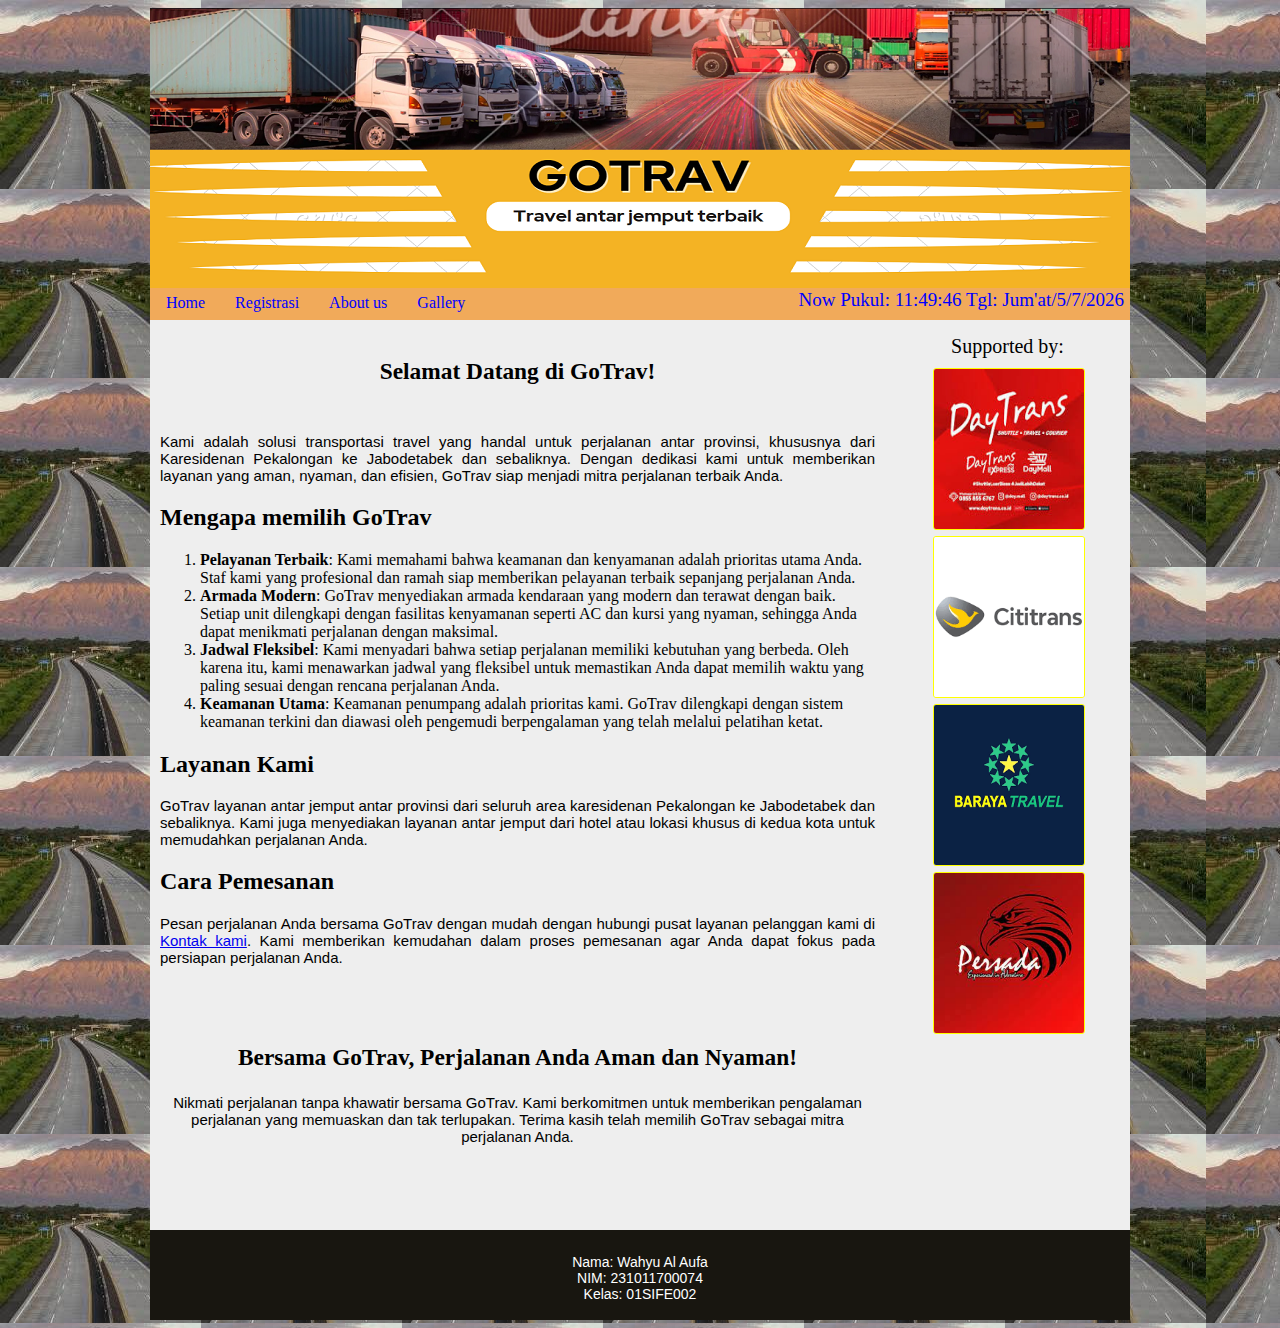
<file: Index.html>
<!DOCTYPE html>
<html>
    <head>
        <title>HOME</title>
        <link href="layout.css" rel="stylesheet" type="text/css"/>
        <style>
            .cl{
                clear: left;
                }
            center{
                font-size: 20px;
                padding: 5px 0 9px 0;
            }
        </style>
        <script src="Jam.js"></script>
    </head>
    <body>
        <div id="wadah">
            <div id="header"></div>
            <div id="nav">
                <a href="Index.html">Home</a>
                <a href="Form UAS.html">Registrasi</a>
                <a href="Info.html">About us</a>
                <a href="Gallery.html">Gallery</a>
                <div class="jam">
                    <script>
                    document.write("Now Pukul: "+jam+":"+mnt+":"+dtk+" Tgl: "+hari[hr]+"/"+hr+"/"+(bln+1)+"/"+thn);
                    </script>
                </div>
            </div>
            <div id="konten">
                <div id="konkiri">
                    <center><h3>Selamat Datang di GoTrav!</h3></center>
                    <p>
                        Kami adalah solusi transportasi travel yang handal untuk perjalanan antar provinsi, khususnya dari Karesidenan Pekalongan ke Jabodetabek dan sebaliknya. Dengan dedikasi kami untuk memberikan layanan yang aman, nyaman, dan efisien, GoTrav siap menjadi mitra perjalanan terbaik Anda.
                    </p>
                    <h2>Mengapa memilih GoTrav</h2>
                    <p>
                        <ol>
                            <li>
                                <b>Pelayanan Terbaik</b>: Kami memahami bahwa keamanan dan kenyamanan adalah prioritas utama Anda. Staf kami yang profesional dan ramah siap memberikan pelayanan terbaik sepanjang perjalanan Anda.
                            </li>
                            <li>
                                <b>Armada Modern</b>: GoTrav menyediakan armada kendaraan yang modern dan terawat dengan baik. Setiap unit dilengkapi dengan fasilitas kenyamanan seperti AC dan kursi yang nyaman, sehingga Anda dapat menikmati perjalanan dengan maksimal.
                            </li>
                            <li>
                                <b>Jadwal Fleksibel</b>: Kami menyadari bahwa setiap perjalanan memiliki kebutuhan yang berbeda. Oleh karena itu, kami menawarkan jadwal yang fleksibel untuk memastikan Anda dapat memilih waktu yang paling sesuai dengan rencana perjalanan Anda.
                            </li>
                            <li>
                                <b>Keamanan Utama</b>: Keamanan penumpang adalah prioritas kami. GoTrav dilengkapi dengan sistem keamanan terkini dan diawasi oleh pengemudi berpengalaman yang telah melalui pelatihan ketat.
                            </li>
                        </ol>
                    </p>
                    <h2>Layanan Kami</h2>
                    <p>
                        GoTrav layanan antar jemput antar provinsi dari seluruh area karesidenan Pekalongan ke Jabodetabek dan sebaliknya. Kami juga menyediakan layanan antar jemput dari hotel atau lokasi khusus di kedua kota untuk memudahkan perjalanan Anda.
                    </p>
                    <h2>Cara Pemesanan</h2>
                    <p>
                        Pesan perjalanan Anda bersama GoTrav dengan mudah dengan hubungi pusat layanan pelanggan kami di <a href="Info.html">Kontak kami</a>. Kami memberikan kemudahan dalam proses pemesanan agar Anda dapat fokus pada persiapan perjalanan Anda.<br><br><br>
                    </p>
                    <center>
                        <h3>Bersama GoTrav, Perjalanan Anda Aman dan Nyaman!</h3>
                        <p style="text-align: center;">
                            Nikmati perjalanan tanpa khawatir bersama GoTrav. Kami berkomitmen untuk memberikan pengalaman perjalanan yang memuaskan dan tak terlupakan. Terima kasih telah memilih GoTrav sebagai mitra perjalanan Anda.
                        </p>
                    </center>
                    <div class="cl"></div>
                </div>
                <div id="konkanan">
                    <center>Supported by:</center>
                    <div id="isikonkanan">
                        <img src="Media/1logo.jpg" />
                    </div>
                    <div id="isikonkanan">
                        <img src="Media/2logo.png" />
                    </div>
                    <div id="isikonkanan">
                        <img src="Media/3logo.png" />
                    </div>
                    <div id="isikonkanan">
                        <img src="Media/4logo.jpg" />
                    </div>
                    <div class="cl"></div>
                </div>
                <div class="cl"></div>
            </div>
            <div div style="width: 980px;
            height: 80px;
            background-color: #181610;
            margin-top: 0px;
            padding-top: 10px;">
            <p style="font-family: Verdana, Geneva, Tahoma, sans-serif;
                      font-size: 14px;
                      color: #ffffff;
                      text-align: center;
                      clear: left;">
                      <p style="font-family: Verdana, Geneva, Tahoma, sans-serif;
                      font-size: 14px;
                      color: #ffffff;
                      text-align: center;
                      clear: left, right;">
                Nama: Wahyu Al Aufa<br>
                NIM: 231011700074<br>
                Kelas: 01SIFE002<br>
            </p>
            </div>
        </div>
    </body> 
</html>
</file>
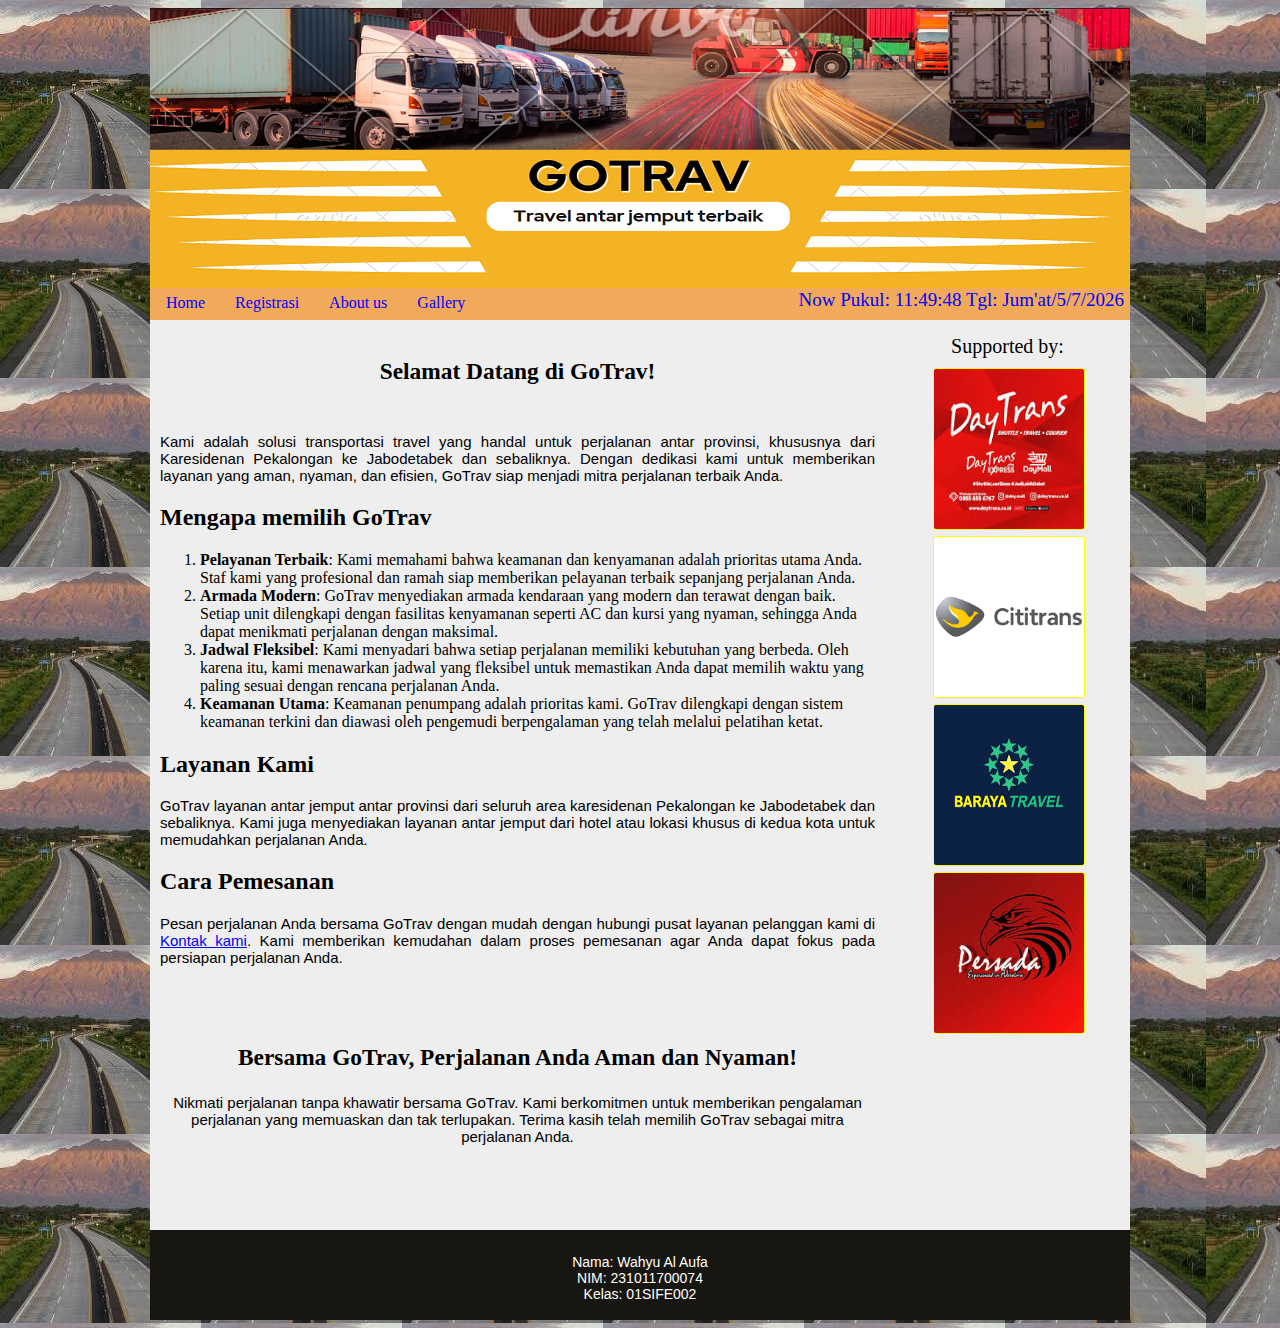
<file: index.html>
<!DOCTYPE html>
<html>
    <head>
        <title>HOME</title>
        <link href="layout.css" rel="stylesheet" type="text/css"/>
        <style>
            .cl{
                clear: left;
                }
            center{
                font-size: 20px;
                padding: 5px 0 9px 0;
            }
        </style>
        <script>var nama = window.prompt("Tak kenal maka tak sayang, Silahkan masukkan nama anda.");</script>
        <script src="Jam.js"></script>
    </head>
    <body>
        <div id="wadah">
            <div id="header"></div>
            <div id="nav">
                <a href="index.html">Home</a>
                <a href="Form UAS.html">Registrasi</a>
                <a href="Info.html">About us</a>
                <a href="Gallery.html">Gallery</a>
                <div class="jam">
                    <script>
                    document.write("Now Pukul: "+jam+":"+mnt+":"+dtk+" Tgl: "+hari[hr]+"/"+hr+"/"+(bln+1)+"/"+thn);
                    </script>
                </div>
            </div>
            <div id="konten">
                <div id="konkiri">
                    <center><h3>Selamat Datang di GoTrav!</h3></center>
                    <p>
                        Kami adalah solusi transportasi travel yang handal untuk perjalanan antar provinsi, khususnya dari Karesidenan Pekalongan ke Jabodetabek dan sebaliknya. Dengan dedikasi kami untuk memberikan layanan yang aman, nyaman, dan efisien, GoTrav siap menjadi mitra perjalanan terbaik Anda.
                    </p>
                    <h2>Mengapa memilih GoTrav</h2>
                    <p>
                        <ol>
                            <li>
                                <b>Pelayanan Terbaik</b>: Kami memahami bahwa keamanan dan kenyamanan adalah prioritas utama Anda. Staf kami yang profesional dan ramah siap memberikan pelayanan terbaik sepanjang perjalanan Anda.
                            </li>
                            <li>
                                <b>Armada Modern</b>: GoTrav menyediakan armada kendaraan yang modern dan terawat dengan baik. Setiap unit dilengkapi dengan fasilitas kenyamanan seperti AC dan kursi yang nyaman, sehingga Anda dapat menikmati perjalanan dengan maksimal.
                            </li>
                            <li>
                                <b>Jadwal Fleksibel</b>: Kami menyadari bahwa setiap perjalanan memiliki kebutuhan yang berbeda. Oleh karena itu, kami menawarkan jadwal yang fleksibel untuk memastikan Anda dapat memilih waktu yang paling sesuai dengan rencana perjalanan Anda.
                            </li>
                            <li>
                                <b>Keamanan Utama</b>: Keamanan penumpang adalah prioritas kami. GoTrav dilengkapi dengan sistem keamanan terkini dan diawasi oleh pengemudi berpengalaman yang telah melalui pelatihan ketat.
                            </li>
                        </ol>
                    </p>
                    <h2>Layanan Kami</h2>
                    <p>
                        GoTrav layanan antar jemput antar provinsi dari seluruh area karesidenan Pekalongan ke Jabodetabek dan sebaliknya. Kami juga menyediakan layanan antar jemput dari hotel atau lokasi khusus di kedua kota untuk memudahkan perjalanan Anda.
                    </p>
                    <h2>Cara Pemesanan</h2>
                    <p>
                        Pesan perjalanan Anda bersama GoTrav dengan mudah dengan hubungi pusat layanan pelanggan kami di <a href="Info.html">Kontak kami</a>. Kami memberikan kemudahan dalam proses pemesanan agar Anda dapat fokus pada persiapan perjalanan Anda.<br><br><br>
                    </p>
                    <center>
                        <h3>Bersama GoTrav, Perjalanan Anda Aman dan Nyaman!</h3>
                        <p style="text-align: center;">
                            Nikmati perjalanan tanpa khawatir bersama GoTrav. Kami berkomitmen untuk memberikan pengalaman perjalanan yang memuaskan dan tak terlupakan. Terima kasih telah memilih GoTrav sebagai mitra perjalanan Anda.
                        </p>
                    </center>
                    <div class="cl"></div>
                </div>
                <div id="konkanan">
                    <center>Supported by:</center>
                    <div id="isikonkanan">
                        <img src="Media/1logo.jpg" />
                    </div>
                    <div id="isikonkanan">
                        <img src="Media/2logo.png" />
                    </div>
                    <div id="isikonkanan">
                        <img src="Media/3logo.png" />
                    </div>
                    <div id="isikonkanan">
                        <img src="Media/4logo.jpg" />
                    </div>
                    <div class="cl"></div>
                </div>
                <div class="cl"></div>
            </div>
            <div div style="width: 980px;
            height: 80px;
            background-color: #181610;
            margin-top: 0px;
            padding-top: 10px;">
            <p style="font-family: Verdana, Geneva, Tahoma, sans-serif;
                      font-size: 14px;
                      color: #ffffff;
                      text-align: center;
                      clear: left;">
                      <p style="font-family: Verdana, Geneva, Tahoma, sans-serif;
                      font-size: 14px;
                      color: #ffffff;
                      text-align: center;
                      clear: left, right;">
                Nama: Wahyu Al Aufa<br>
                NIM: 231011700074<br>
                Kelas: 01SIFE002<br>
            </p>
            </div>
        </div>
    </body> 
</html>
</file>
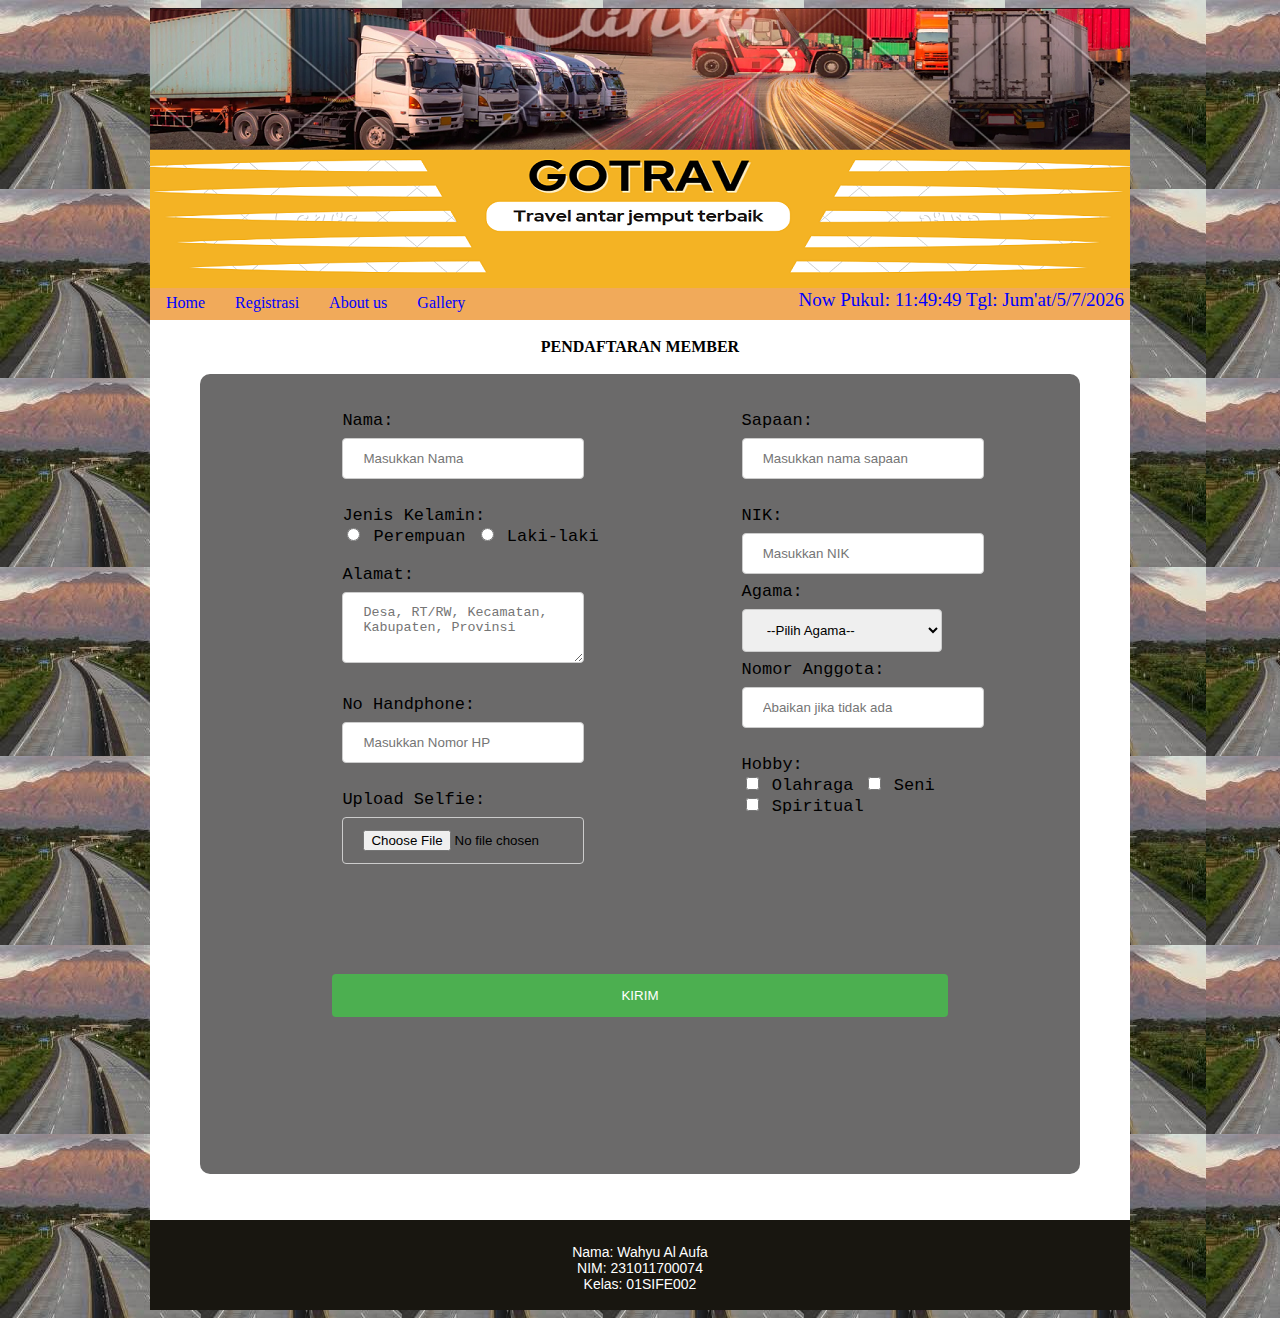
<file: Form UAS.html>
<!DOCTYPE html>
<html>
    <head>
        <title>Formulir Passanger</title>
        <link href="layout.css" rel="stylesheet" type="text/css"/>
        <script src="Jam.js"></script>
    </head>
    <body>
        <div id="wadah"><!--Container-->
            <div id="header"></div><!--Header-->
            <div id="nav"><!--Navigasi-->
                <a href="index.html">Home</a>
                <a href="Form UAS.html">Registrasi</a>
                <a href="Info.html">About us</a>
                <a href="Gallery.html">Gallery</a>
                <div class="jam">
                    <script>
                    document.write("Now Pukul: "+jam+":"+mnt+":"+dtk+" Tgl: "+hari[hr]+"/"+hr+"/"+(bln+1)+"/"+thn);
                    </script>
                </div>
            </div>
            <div style="width: 980px;
            height: 900px;
            background-color: white;
            padding: 0px;"><!--Konten-->
                <form method="post" action="">
                    <center><br><b>PENDAFTARAN MEMBER</b></center></font><br/>
                    <div style="
                    width: 880px;
                    height: 800px;
                    background-color: #6b6a6a;
                    padding: 0px;
                    border-radius: 10px;
                    margin: auto;
                    font-size: 17px;">
                        <div id="formkr"><!--Form bagian kiri-->
                        <pre>
            Nama:
            <input type="text" name="nama" size="15" value="" placeholder="Masukkan Nama"/><br>
            Jenis Kelamin:
            <input type="radio" name="jk" value="women"> Perempuan <input type="radio" name="jk" value="men"> Laki-laki

            Alamat:
            <textarea name="alamat" value="" rows="3" cols="25" placeholder="Desa, RT/RW, Kecamatan, Kabupaten, Provinsi"></textarea><br>
            No Handphone:
            <input type="number"placeholder="Masukkan Nomor HP"  name="no hp" value="" size="12" /><br>
            Upload Selfie:
            <input type="file" style="margin: 8px 0;
            border: 1px solid #ccc;
            border-radius: 4px;
            width: 50%;
    padding: 12px 20px;" />
            
            
                        </pre>

                        </div>
                        <div id="formkn"><!--Form bagian kanan-->
                            <pre>
        Sapaan:
        <input type="text" name="nama" size="15" value="" placeholder="Masukkan nama sapaan"/><br>
        NIK:
        <input type="number" name="nik" placeholder="Masukkan NIK" size="16" value=""/>
        Agama:
        <select><option>--Pilih Agama--</option><option>Islam</option><option>Kristen</option><option>Katolik</option><option>Konghuchu</option><option>Hindu</option><option>Buddha</option></select>
        Nomor Anggota:
        <input type="number"placeholder="Abaikan jika tidak ada"  name="no hp" value="" size="12" /><br>
        Hobby: 
        <input type="checkbox" name="Hobby" value="olahraga" /> Olahraga <input type="checkbox" name="Hobby" value="seni" /> Seni <br>        <input type="checkbox" name="Hobby" value="spiritual" /> Spiritual <br>
                            </pre>
                        </div>
                        <center><button type="submit" name="kirim" value="KIRIM" onclick="alert('Apakah data yang dimasukkan sudah benar?')">KIRIM</button></center>
                    </div>

                        <!--<tr>
                            <td>Nama:</td> <td><input type="text" name="nama" size="15" value="" placeholder="Masukkan Nama"/></td> <td>Tanggal lahir:</td> <td><input type="date" name="ttl" value=""/></td>
                        </tr>
                        <tr>
                            <td>Sapaan:</td> <td><input type="text" name="sapaan" size="15" value="" placeholder="Nama sapaan anda" /></td> <td>NIK:</td> <td><input type="number" name="nik" placeholder="Masukkan NIK" size="16" value=""/></td>
                        </tr>
                        <tr>
                            <td>Jenis kelamin:</td> <td><input type="radio" name="jk" value="women"> Perempuan <input type="radio" name="jk" value="men"> Laki-laki</td> <td>Agama:</td> <td><select><option>--Pilih Agama--</option><option>Islam</option><option>Kristen</option><option>Katolik</option><option>Konghuchu</option><option>Hindu</option><option>Buddha</option></select></td>
                        </tr>
                        <tr>
                            <td>Alamat:</td> <td><textarea name="alamat" value="" rows="3" cols="25"></textarea></td> <td>Asal Sekolah:</td><td><input type="text" name="asal sekolah" size="10" value="" /></td>
                        </tr>
                        <tr>
                            <td>No HP:</td><td><input type="number"placeholder="Masukkan Nomor HP"  name="no hp" value="" size="12" /></td> <td>Surel:</td> <td><input type="email" size="12" name="email" value="" placeholder="Masukkan Email" /></td>
                        </tr>
                        <tr>
                            <td>Kategori Hobby:</td> <td><input type="checkbox" name="Hobby" value="olahraga" /> Olahraga <input type="checkbox" name="Hobby" value="seni" /> Seni <br> <input type="checkbox" name="Hobby" value="spiritual" /> Spiritual <br></td> <td>Kritik dan saran:</td> <td><textarea rows="3" cols="17" name="komen" value=""></textarea></td>
                        </tr>
                        <tr>
                            <td</td>
                        </tr>
                        
                        <tr><td><br/><br/></td></tr>
                        <tr>
                            <td colspan="6"><center><input type="submit" name="kirim" value="KIRIM"> <input type="reset" name="batal" value="BATAL"></center></td>
                        </tr>-->
                </form>
            </div>
            <div div style="width: 980px;
            height: 80px;
            background-color: #181610;
            margin-top: 0px;
            padding-top: 10px;">
            <p style="font-family: Verdana, Geneva, Tahoma, sans-serif;
                      font-size: 14px;
                      color: #ffffff;
                      text-align: center;
                      clear: left;">
                      <p style="font-family: Verdana, Geneva, Tahoma, sans-serif;
                      font-size: 14px;
                      color: #ffffff;
                      text-align: center;
                      clear: left, right;">
                Nama: Wahyu Al Aufa<br>
                NIM: 231011700074<br>
                Kelas: 01SIFE002<br>
            </p>
            </div><!--Footer-->
        </div>
    </body>
</html>
</file>
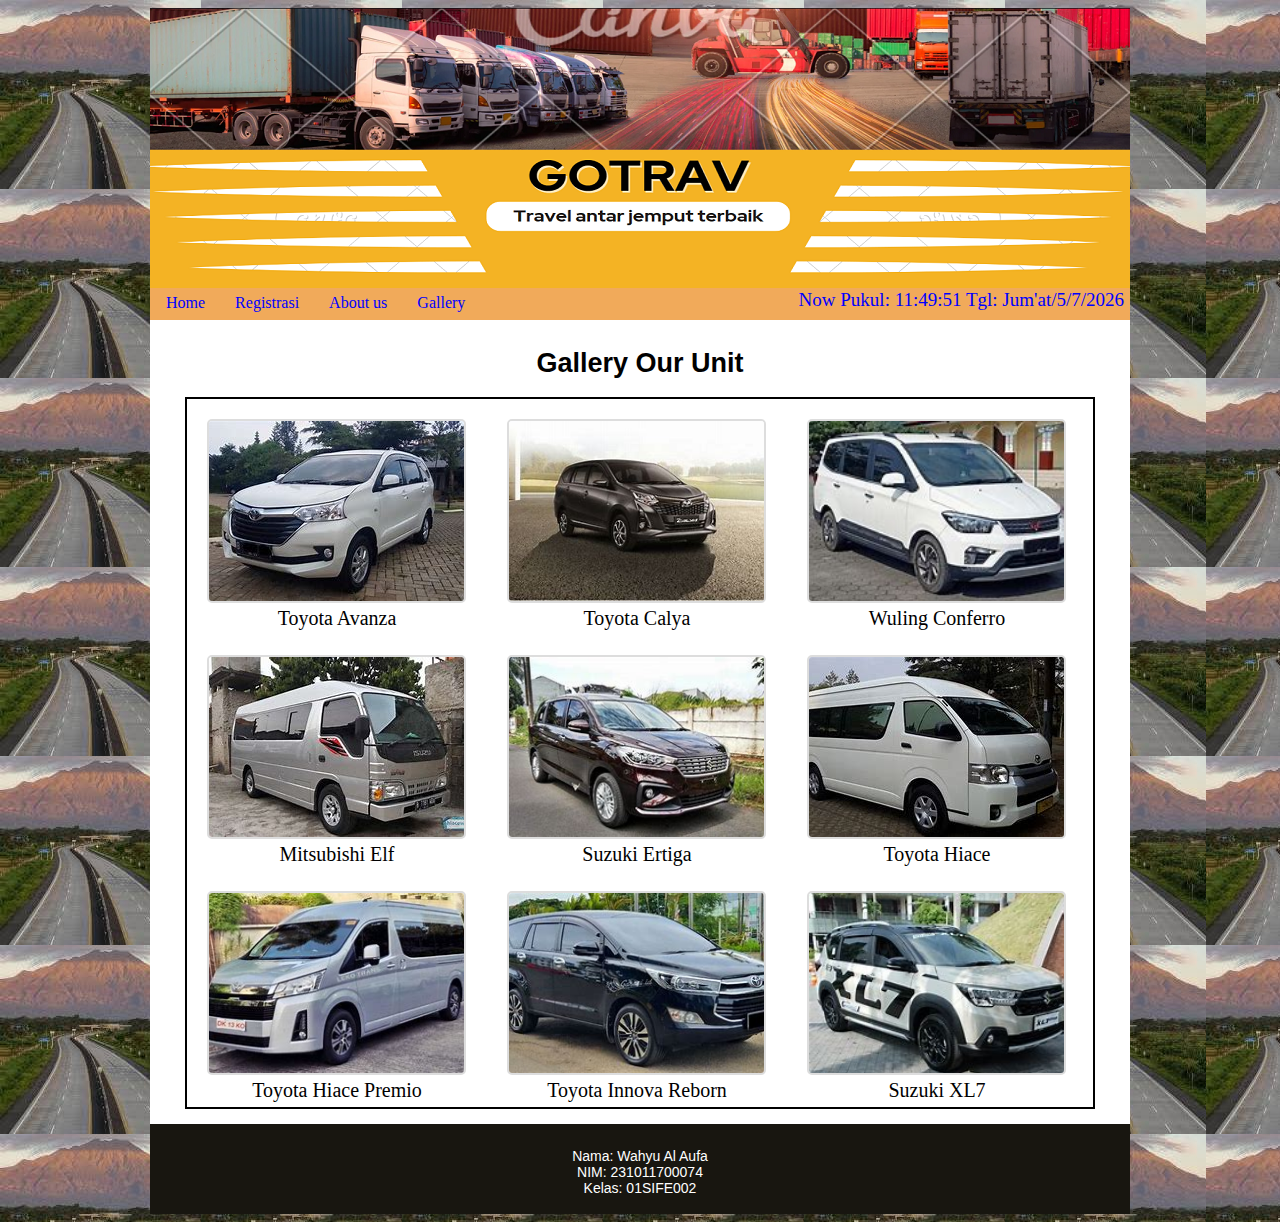
<file: Gallery.html>
<!DOCTYPE html>
<html>
    <head>
        <title>Gallery</title>
        <link href="layout.css" rel="stylesheet" type="text/css"/>
        <link href="galeri.css" rel="stylesheet" type="text/css"/>
        <script src="Jam.js"></script>
    </head>
    <body>
        <div id="wadah">
            <div id="header"></div>
            <div id="nav">
                <a href="index.html">Home</a>
                <a href="Form UAS.html">Registrasi</a>
                <a href="Info.html">About us</a>
                <a href="Gallery.html">Gallery</a>
                <div class="jam">
                    <script>
                    document.write("Now Pukul: "+jam+":"+mnt+":"+dtk+" Tgl: "+hari[hr]+"/"+hr+"/"+(bln+1)+"/"+thn);
                    </script>
                </div>
            </div>
            
            <div id="kontena">
                <h1>Gallery Our Unit</h1>
                <div id="container">
                <div id="gambar">
                    <img src="Media/avanza6.jpg" alt="">
                    <p>Toyota Avanza</p>
                </div>
                <div id="gambar">
                    <img src="Media/calya7.jpg" alt="">
                    <p>Toyota Calya</p>
                </div>
                <div id="gambar">
                    <img src="Media/confero8.jpg" alt="">
                    <p>Wuling Conferro</p>
                </div>
                <div id="gambar">
                    <img src="Media/elf9.jpg" alt="">
                    <p>Mitsubishi Elf</p>
                </div>
                <div id="gambar">
                    <img src="Media/Ertiga4.jpg" alt="">
                    <p>Suzuki Ertiga</p>
                </div>
                <div id="gambar">
                    <img src="Media/Hiace1.jpg" alt="">
                    <p>Toyota Hiace</p>
                </div>
                <div id="gambar">
                    <img src="Media/Hiace2.jpg" alt="">
                    <p>Toyota Hiace Premio</p>
                </div>
                <div id="gambar">
                    <img src="Media/Inova3.jpg" alt="">
                    <p>Toyota Innova Reborn</p>
                </div>
                <div id="gambar">
                    <img src="Media/xl75.jpg" alt="">
                    <p>Suzuki XL7</p>
                </div>
                <div class="cl"></div>
                </div>
                <!--
                <div>
                <img src="Media/Hiace1.jpg" alt="Toyota HiAce"/> 
                <img src="Media/Hiace2.jpg" alt="Toyota HiAce Premio"/>
                <img src="Media/Inova3.jpg" alt="Toyota Innova Reborn"/>
                <img src="Media/Ertiga4.jpg" alt="Suzuki Ertiga"/>
                <img src="Media/xl75.jpg" alt="Suzuki XL7"/>
                <img src="Media/avanza6.jpg" alt="Toyota Avanza"/>
                <img src="Media/calya7.jpg" alt="Toyota Calya"/>
                <img src="Media/confero8.jpg" alt="Wuling Conferro"/>
                <img src="Media/elf9.jpg" alt="Mitsubishi Elf" />
                </div>-->
            </div>
            <div style="width: 980px;
            height: 80px;
            background-color: #181610;
            margin-top: 0px;
            padding-top: 10px;">
            <p style="font-family: Verdana, Geneva, Tahoma, sans-serif;
                      font-size: 14px;
                      color: #ffffff;
                      text-align: center;
                      clear: left;">Nama: Wahyu Al Aufa<br>
                NIM: 231011700074<br>
                Kelas: 01SIFE002<br></p></div>
        </div>
    </body>
</html>
</file>
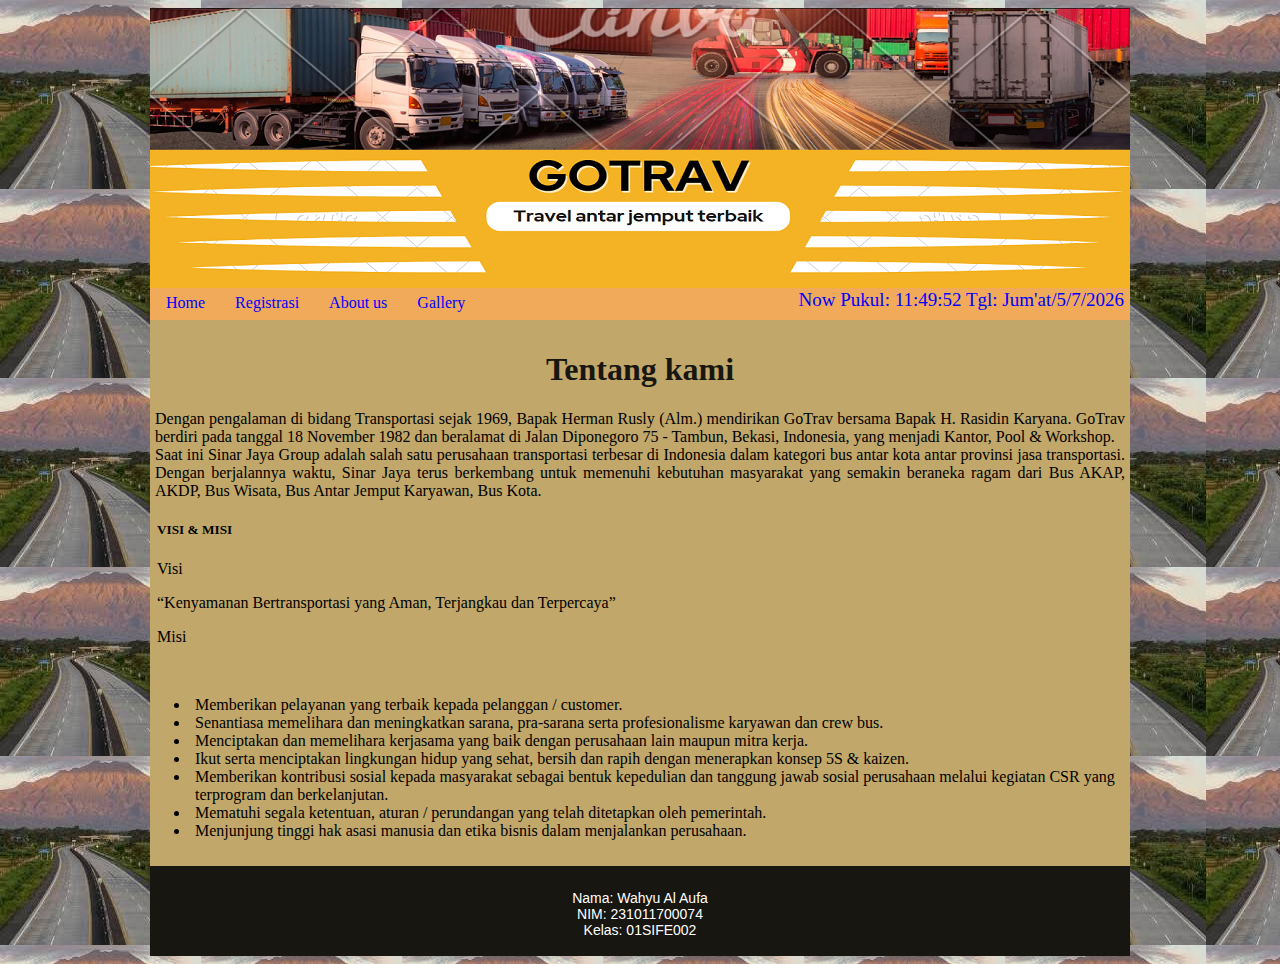
<file: Info.html>
<!DOCTYPE html>
<html>
    <head>
        <title>Tentang Kami</title>
        <link href="layout.css" rel="stylesheet" type="text/css"/>
        <link href="galeri.css" rel="stylesheet" type="text/css"/>
        <style>
            li {
                padding-left: 5px;
                padding-right: 5px;
            }

            #kontenb{
                width: 980px;
                height: auto;
                margin: 0 auto;
                padding-top: 10px;
                background-color: #c1a769;
                padding-bottom: 10px;
            }
        </style>
        <script src="Jam.js"></script>
    </head>
    <body>
        <div id="wadah">
            <div id="header"></div>
            <div id="nav">
                <a href="index.html">Home</a>
                <a href="Form UAS.html">Registrasi</a>
                <a href="Info.html">About us</a>
                <a href="Gallery.html">Gallery</a>
                <div class="jam">
                    <script>
                    document.write("Now Pukul: "+jam+":"+mnt+":"+dtk+" Tgl: "+hari[hr]+"/"+hr+"/"+(bln+1)+"/"+thn);
                    </script>
                </div>
            </div>
            <div id="kontenb">
                <h1 style="text-align: center;
                            color: #181610;">Tentang kami</h1>
                <div id="">
                    <p style="text-align: justify;
                    padding-left: 5px;
                    padding-right: 5px;"> Dengan pengalaman di bidang Transportasi sejak 1969, Bapak Herman Rusly (Alm.) mendirikan GoTrav bersama Bapak H. Rasidin Karyana. GoTrav berdiri pada tanggal 18 November 1982 dan beralamat di Jalan Diponegoro 75 - Tambun, Bekasi, Indonesia, yang menjadi Kantor, Pool & Workshop.<br>
                        Saat ini Sinar Jaya Group adalah salah satu perusahaan transportasi terbesar di Indonesia dalam kategori bus antar kota antar provinsi jasa transportasi. Dengan berjalannya waktu, Sinar Jaya terus berkembang untuk memenuhi kebutuhan masyarakat yang semakin beraneka ragam dari Bus AKAP, AKDP, Bus Wisata, Bus Antar Jemput Karyawan, Bus Kota.<br>
                        <h5 style="
                        padding-left: 7px;
                        padding-right: 5px;">VISI & MISI</h5>
                        <p style="
                        padding-left: 7px;
                        padding-right: 5px;">Visi</p>
                        <p style="
                        padding-left: 7px;
                        padding-right: 5px;">“Kenyamanan Bertransportasi yang Aman, Terjangkau dan Terpercaya”</p>
                        <p style="
                        padding-left: 7px;
                        padding-right: 5px;">Misi</p><br>   
                        <ul>
                            <li>Memberikan pelayanan yang terbaik kepada pelanggan / customer.</li>
                            <li>Senantiasa memelihara dan meningkatkan sarana, pra-sarana serta profesionalisme karyawan dan crew bus.</li>
                            <li>Menciptakan dan memelihara kerjasama yang baik dengan perusahaan lain maupun mitra kerja.</li>
                            <li>Ikut serta menciptakan lingkungan hidup yang sehat, bersih dan rapih dengan menerapkan konsep 5S & kaizen.</li>
                            <li>Memberikan kontribusi sosial kepada masyarakat sebagai bentuk kepedulian dan tanggung jawab sosial perusahaan melalui kegiatan CSR yang terprogram dan berkelanjutan.</li>
                            <li>Mematuhi segala ketentuan, aturan / perundangan yang telah ditetapkan oleh pemerintah.</li>
                            <li>Menjunjung tinggi hak asasi manusia dan etika bisnis dalam menjalankan perusahaan.</li>
                        </ul>
                    </p>
                </div> 
            </div>
            <div style="width: 980px;
            height: 80px;
            background-color: #181610;
            margin-top: 0px;
            padding-top: 10px;"><p style="font-family: Verdana, Geneva, Tahoma, sans-serif;
    font-size: 14px;
    color: #ffffff;
    text-align: center;
    clear: left, right;">Nama: Wahyu Al Aufa<br>
                NIM: 231011700074<br>
                Kelas: 01SIFE002<br></div>
        </div>
    </body>
</html>
</file>
<file: layout.css>
body{
    background-image: url(Media/download.jpg);
}
#wadah{
    width: 980px;
    margin-right: auto;
    margin-left: auto;
}

#header{
    width: 980px;
    height: 280px;
    background-image: url("Media/bnrrr.png");
    background-size: 100% 100%;
    background-color: #ffffff;
}

#nav{
    width:978px;
    height: 30px;
    background-color: #f1aa5a ;
    border: 1px solid #f1aa5a;
    margin: auto;
}

#nav a{
    color: blue;
    text-decoration: none;
    float: left;
    padding: 5px 15px 5px 15px;
    text-align: center;
}

#nav a:hover{
    color: black;
    background-color: yellow;
    text-decoration: underline;
}

#konten{
    width: 980px;
    height: auto;
    background-color: #c1a769;
    padding: 0px;
    margin:auto
    border 5px solid yellow;
}

#konten h1{
    color: red;
}

#konten p{
    font-family: Verdana, Geneva, Tahoma, sans-serif;
    font-size: 15px;
    color: black;
    text-align: justify;
}

#konkiri{
    width: 715px;
    background-color: #eee;
    height: 900px;
    float: left;
    padding: 10px 10px 0 10px;
    margin-bottom: 0;

}

#konkanan{
    width: 245px;
    background-color: #eee;
    float: right;
    height: 900px;
    margin-bottom: 0;
    padding: 10px 0px 0px 0px;
}

#footer{
    width: 980px;
    height: 80px;
    background-color: #181610;
    margin-top: 0px;
    padding-top: 0px;
    margin-top: 0;
}

#footer p{
    font-family: Verdana, Geneva, Tahoma, sans-serif;
    font-size: 14px;
    color: #ffffff;
    text-align: center;
    clear: left, right;
}  

input[type=text], select, textarea, input[type=number] {
    width: 50%;
    padding: 12px 20px;
    margin: 8px 0;
    border: 1px solid #ccc;
    border-radius: 4px;
}
  
button {
    width: 70%;
    background-color: #4CAF50;
    color: white;
    padding: 14px 20px;
    margin: 8px 2px;
    border: none;
    border-radius: 4px;
    cursor: pointer;
}
  
button:hover {
    background-color: #45a049;
    transform: scale(1.02);
}  

#formkr{  
  padding: 20px;
  float: left;
  width: 400px;
}

#formkn{
  padding: 20px;
  float: right;
  width: 400px;
}

#isikonkanan{
    width: 200px;
    height: auto;  
    margin: auto;
}

#isikonkanan img{
    width: 150px;
    height: 160px;
    border-radius: 3px;
    margin: 1px 25px;
    border: 1px yellow solid;
}

#isikonkanan img:hover{
    transform: scale(1.1);
    background-color: rgba(179, 245, 231, 0.582);
}

#gambar{
    width: 300px;
    height: auto;
    float: left;
}

#gambar p{
    padding-top: 0;
    text-align: center;
    margin-top: 0;
    font-size: 20px;
    margin-bottom: 5px;
}
#gambar img {
    width: 255px;
    height: 180px;
    margin: 20px 20px 0 20px;
    cursor: pointer;
    border-radius: 5px;
    border: 2px solid #ddd;
    object-fit: cover;
}

#gambar img :hover{
    transform: scale(1.15);
    background-color: rgba(179, 245, 231, 0.582);
}

.cl{
    clear: left;
    padding-bottom: 0;
    margin-bottom: 0;
}

.jam{
    float: right;
    font-size: 19px;
    margin-right: 5px;
    color: blue;
}
</file>
<file: galeri.css>
#kontena {
            width: 980px;
            height: auto;
            margin: 0 auto;
            background-color: white;
            padding-top: 10px;
            padding-bottom: 15px;
}

#kontena h1{
    font-size: 27px;
    text-align: center;
    font-family: Verdana, Geneva, Tahoma, sans-serif;
    color: black;
    text-shadow: 2;
}
            

#container {
            width: 906px;
            height: auto;
            margin: 0 auto;
            background-color: white;
            border: 2px solid black;
            clear: left;           
}

.cl{
    clear: left;
}
</file>
